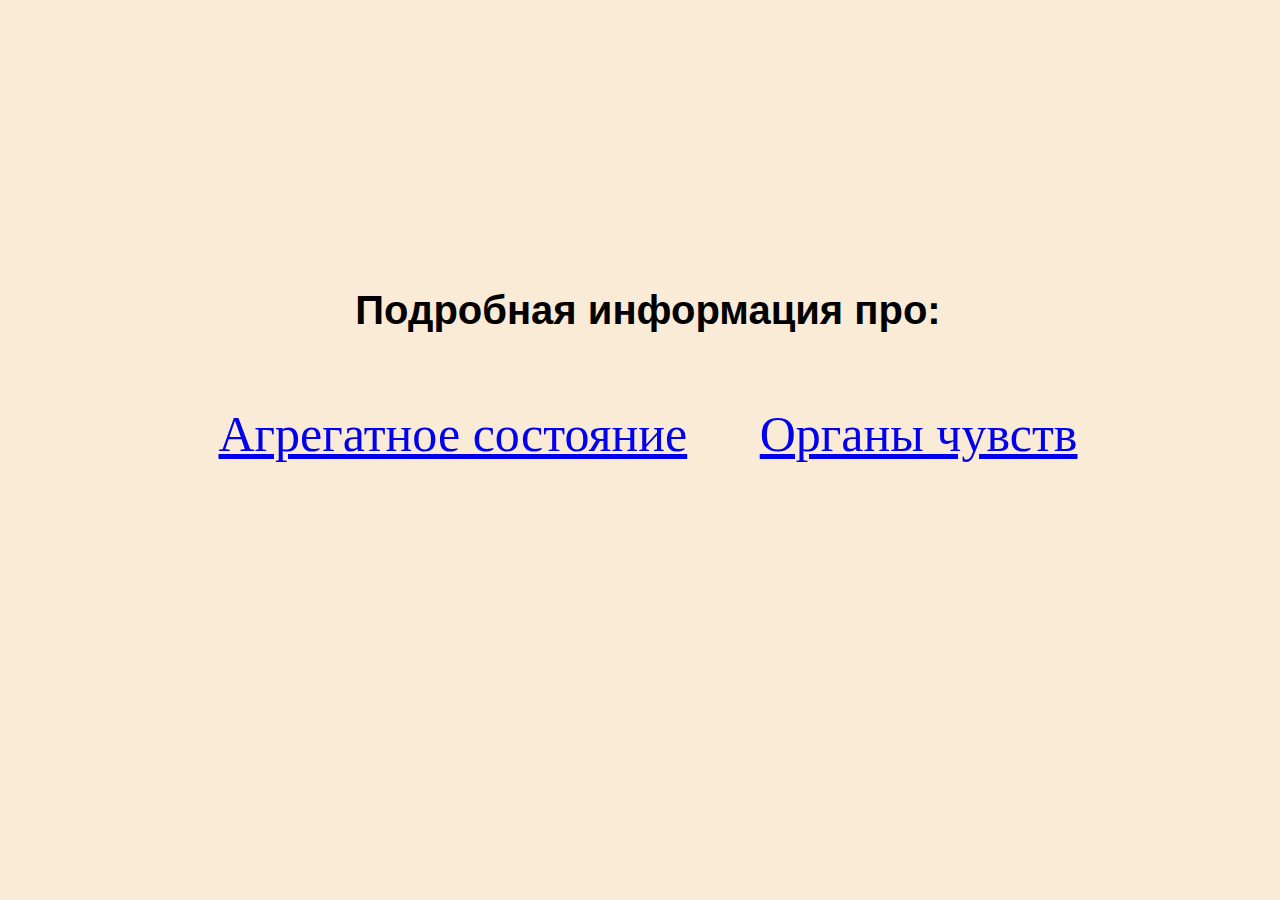
<file: index.html>
<!DOCTYPE html>
<html lang="en">
  <head>
    <meta charset="UTF-8" />
    <meta http-equiv="X-UA-Compatible" content="IE=edge" />
    <meta name="viewport" content="width=device-width, initial-scale=1.0" />
    <link rel="stylesheet" href="style.css" />
    <title>column</title>
  </head>
  <body>
    <h1>Подробная информация про:</h1>
    <nav>
      <a href="column1/index.html">Агрегатное состояние</a>
      <a href="column2/index.html">Органы чувств</a>
    </nav>
  </body>
</html>
</file>
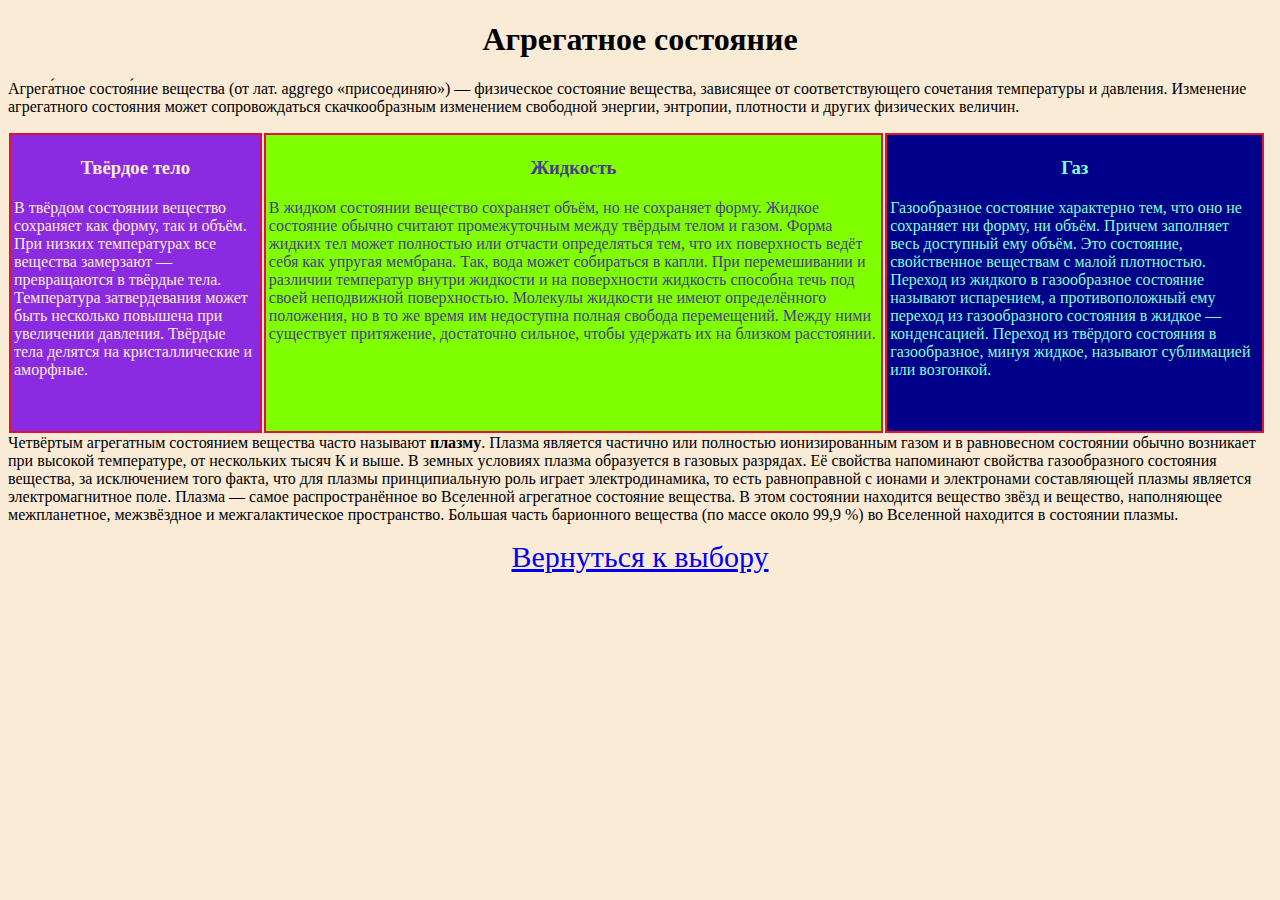
<file: column1/index.html>
<!DOCTYPE html>
<html lang="en">
  <head>
    <meta charset="UTF-8" />
    <meta http-equiv="X-UA-Compatible" content="IE=edge" />
    <meta name="viewport" content="width=device-width, initial-scale=1.0" />
    <link rel="stylesheet" href="../column1/css/column.css" />
    <title>Column</title>
  </head>
  <body>
    <header><h1>Агрегатное состояние</h1></header>
    <p>
      Агрега́тное состоя́ние вещества (от лат. aggrego «присоединяю») — физическое
      состояние вещества, зависящее от соответствующего сочетания температуры и
      давления. Изменение агрегатного состояния может сопровождаться
      скачкообразным изменением свободной энергии, энтропии, плотности и других
      физических величин.
    </p>
    <div class="column fix">
      <div class="border style1">
        <h3>Твёрдое тело</h3>
        <p>
          В твёрдом состоянии вещество сохраняет как форму, так и объём. При
          низких температурах все вещества замерзают — превращаются в твёрдые
          тела. Температура затвердевания может быть несколько повышена при
          увеличении давления. Твёрдые тела делятся на кристаллические и
          аморфные.
        </p>
      </div>
      <div class="border style2">
        <h3>Жидкость</h3>
        <p>
          В жидком состоянии вещество сохраняет объём, но не сохраняет форму.
          Жидкое состояние обычно считают промежуточным между твёрдым телом и
          газом. Форма жидких тел может полностью или отчасти определяться тем,
          что их поверхность ведёт себя как упругая мембрана. Так, вода может
          собираться в капли. При перемешивании и различии температур внутри
          жидкости и на поверхности жидкость способна течь под своей неподвижной
          поверхностью. Молекулы жидкости не имеют определённого положения, но в
          то же время им недоступна полная свобода перемещений. Между ними
          существует притяжение, достаточно сильное, чтобы удержать их на
          близком расстоянии.
        </p>
      </div>
      <div class="border style3">
        <h3>Газ</h3>
        <p>
          Газообразное состояние характерно тем, что оно не сохраняет ни форму,
          ни объём. Причем заполняет весь доступный ему объём. Это состояние,
          свойственное веществам с малой плотностью. Переход из жидкого в
          газообразное состояние называют испарением, а противоположный ему
          переход из газообразного состояния в жидкое — конденсацией. Переход из
          твёрдого состояния в газообразное, минуя жидкое, называют сублимацией
          или возгонкой.
        </p>
      </div>
    </div>
    <div id="plasma">
      <p>
        Четвёртым агрегатным состоянием вещества часто называют
        <strong>плазму</strong>. Плазма является частично или полностью
        ионизированным газом и в равновесном состоянии обычно возникает при
        высокой температуре, от нескольких тысяч К и выше. В земных условиях
        плазма образуется в газовых разрядах. Её свойства напоминают свойства
        газообразного состояния вещества, за исключением того факта, что для
        плазмы принципиальную роль играет электродинамика, то есть равноправной
        с ионами и электронами составляющей плазмы является электромагнитное
        поле. Плазма — самое распространённое во Вселенной агрегатное состояние
        вещества. В этом состоянии находится вещество звёзд и вещество,
        наполняющее межпланетное, межзвёздное и межгалактическое пространство.
        Бо́льшая часть барионного вещества (по массе около 99,9 %) во Вселенной
        находится в состоянии плазмы.
      </p>
    </div>
    <nav>
      <a href="/columnMain">Вернуться к выбору</a>
    </nav>
  </body>
</html>
</file>
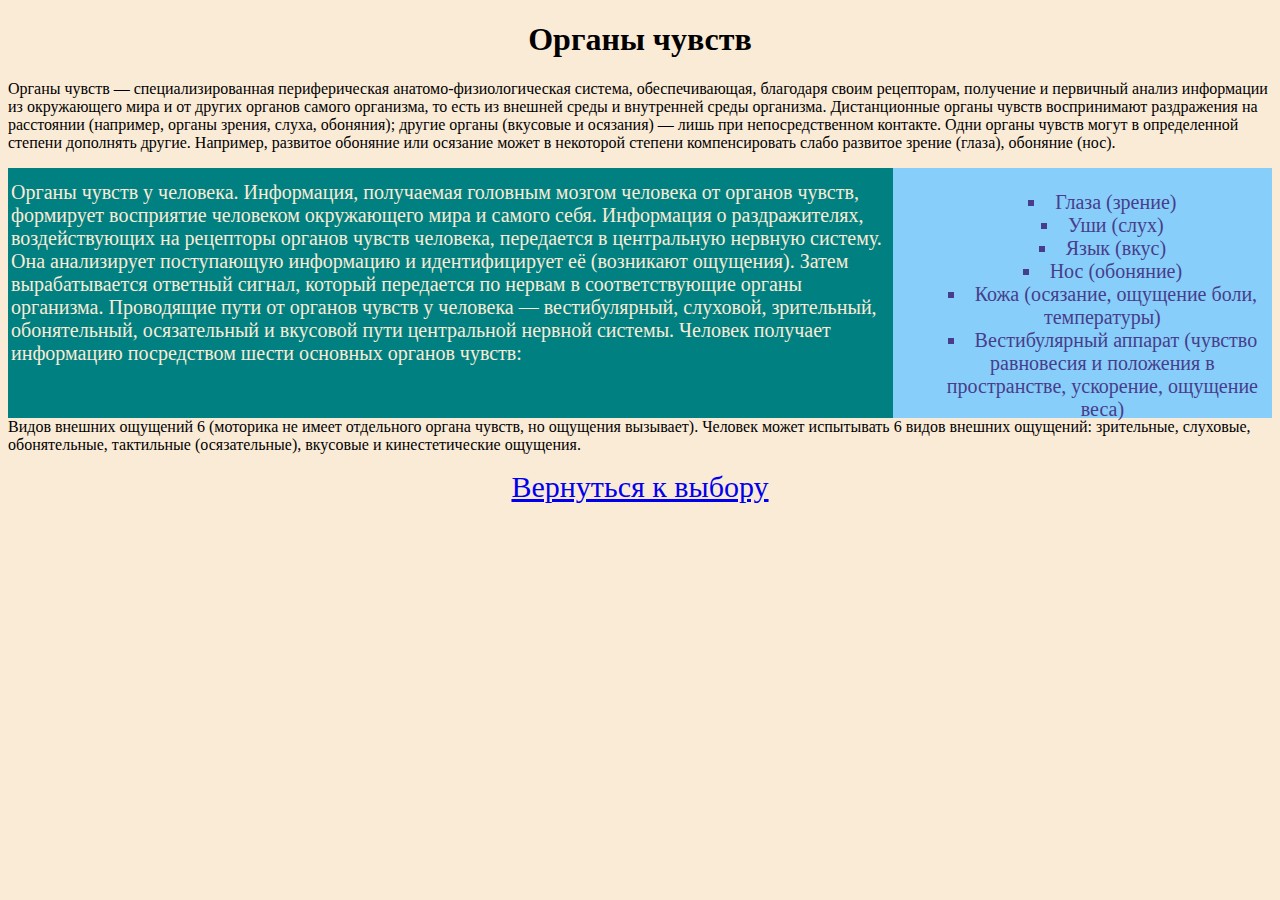
<file: column2/index.html>
<!DOCTYPE html>
<html lang="en">
  <head>
    <meta charset="UTF-8" />
    <meta http-equiv="X-UA-Compatible" content="IE=edge" />
    <meta name="viewport" content="width=device-width, initial-scale=1.0" />
    <link rel="stylesheet" href="../column2/css/column.css" />
    <title>Column 2</title>
  </head>
  <body>
    <header><h1>Органы чувств</h1></header>
    <p>
      Органы чувств — специализированная периферическая анатомо-физиологическая
      система, обеспечивающая, благодаря своим рецепторам, получение и первичный
      анализ информации из окружающего мира и от других органов самого
      организма, то есть из внешней среды и внутренней среды организма.
      Дистанционные органы чувств воспринимают раздражения на расстоянии
      (например, органы зрения, слуха, обоняния); другие органы (вкусовые и
      осязания) — лишь при непосредственном контакте. Одни органы чувств могут в
      определенной степени дополнять другие. Например, развитое обоняние или
      осязание может в некоторой степени компенсировать слабо развитое зрение
      (глаза), обоняние (нос).
    </p>
    <div class="column fix">
      <div class="border style1">
        <p id="p-size">
          Органы чувств у человека. Информация, получаемая головным мозгом
          человека от органов чувств, формирует восприятие человеком окружающего
          мира и самого себя. Информация о раздражителях, воздействующих на
          рецепторы органов чувств человека, передается в центральную нервную
          систему. Она анализирует поступающую информацию и идентифицирует её
          (возникают ощущения). Затем вырабатывается ответный сигнал, который
          передается по нервам в соответствующие органы организма. Проводящие
          пути от органов чувств у человека — вестибулярный, слуховой,
          зрительный, обонятельный, осязательный и вкусовой пути центральной
          нервной системы. Человек получает информацию посредством шести
          основных органов чувств:
        </p>
      </div>
      <div class="border style2">
        <ul>
          <li>Глаза (зрение)</li>
          <li>Уши (слух)</li>
          <li>Язык (вкус)</li>
          <li>Нос (обоняние)</li>
          <li>Кожа (осязание, ощущение боли, температуры)</li>
          <li>
            Вестибулярный аппарат (чувство равновесия и положения в
            пространстве, ускорение, ощущение веса)
          </li>
        </ul>
      </div>
    </div>
    <p>
      Видов внешних ощущений 6 (моторика не имеет отдельного органа чувств, но
      ощущения вызывает). Человек может испытывать 6 видов внешних ощущений:
      зрительные, слуховые, обонятельные, тактильные (осязательные), вкусовые и
      кинестетические ощущения.
    </p>
    <nav>
      <a href="/columnMain/">Вернуться к выбору</a>
    </nav>
  </body>
</html>
</file>
<file: style.css>
nav {
  position: absolute;
  width: 100%;
  top: 45%;
  text-align: center;
  font-size: 50px;
  font-family: "Times New Roman", Times, serif;
}

a {
  margin: 30px;
}

body {
  background-color: antiquewhite;
}

h1 {
  font-family: "Gill Sans", "Gill Sans MT", Calibri, "Trebuchet MS", sans-serif;
  text-align: center;
  position: absolute;
  width: 100%;
  bottom: 60%;
  font-size: 40px;
}
</file>
<file: column1/css/column.css>
body {
  background-color: antiquewhite;
}

h1 {
  text-align: center;
}

h3 {
  text-align: center;
}

.border {
  margin: 1px;
  padding: 3px;
  border: 2px;
  border-style: solid;
  border-color: crimson;
  float: left;
  height: 300px;
}

.style1 {
  background-color: blueviolet;
  color: antiquewhite;
  width: 20%;
}
.style2 {
  background-color: chartreuse;
  color: darkslateblue;
  width: 49%;
}
.style3 {
  background-color: darkblue;
  color: aquamarine;
  width: 30%;
}

* {
  box-sizing: border-box;
}

.fix ::after {
  content: "";
  clear: both;
  display: table;
}

nav {
  position: static;
  width: 100%;
  text-align: center;
  font-size: 30px;
}

a {
  margin: 30px;
}

p {
  margin-top: 20px;
}
</file>
<file: column2/css/column.css>
body {
  background-color: antiquewhite;
}

h1 {
  text-align: center;
}

ul {
  font-size: 20px;
  text-align: center;
  list-style-position: inside;
  list-style-type: square;
}

.border {
  padding: 3px;
  float: left;
  height: 250px;
}

.style1 {
  background-color: teal;
  color: antiquewhite;
  width: 70%;
}
.style2 {
  background-color: lightskyblue;
  color: darkslateblue;
  width: 30%;
}

* {
  box-sizing: border-box;
}

.fix ::after {
  content: "";
  clear: both;
  display: table;
}

p {
  margin-top: 10px;
}

#p-size {
  font-size: 20px;
}

nav {
  position: static;
  width: 100%;
  text-align: center;
  font-size: 30px;
}
</file>
